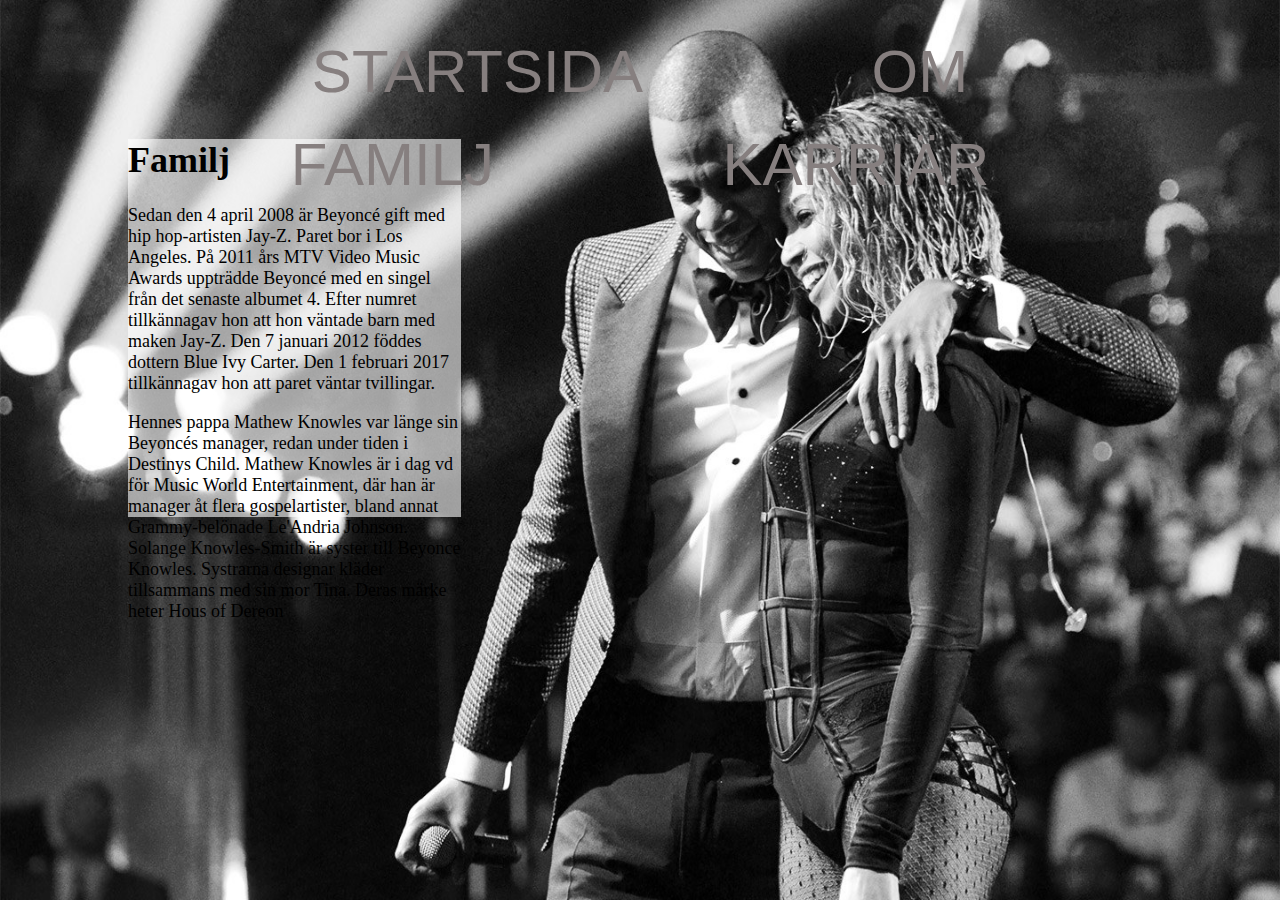
<file: familj.html>
<!doctype html>
<html>
<head>
<meta charset="utf-8">
<title>beyonce.familj</title>
<link href="beyonce.startsida.css" rel="stylesheet" type="text/css">
<meta name="viewport" content="width=device-width,initial-scale=1.0,maximum-scale=1" />

<!--[if lt IE 9]>
<script src="https://oss.maxcdn.com/libs/html5shiv/3.7.0/html5shiv.js"></script>
<![endif]-->
</head>

<body>

<div class="familj">
  <nav>
  <ul id="nav">
    <li class="bars"> 
      <div class="bar1"></div><div class="bar2"></div><div class="bar3"></div>
    </li>
    <li><a href="index.html" class="oml">STARTSIDA</a></li>
    <li><a href="om.html" class="oml">OM</a></li>
    <li><a href="familj.html" class="oml">FAMILJ</a></li>
    <li><a href="karriar.html" class="oml">KARRIÄR</a></li>
    
  </ul>
  </nav> 
    <p><i class="fa fa-arrow-left"></i> <i class="fa fa-arrow-right"></i></p>
   
<article id="familj">
    <h1>Familj</h1>
    <p>Sedan den 4 april 2008 är Beyoncé gift med hip hop-artisten Jay-Z. Paret bor i Los Angeles. På 2011 års MTV Video Music Awards uppträdde Beyoncé med en singel från det senaste albumet 4. Efter numret tillkännagav hon att hon väntade barn med maken Jay-Z. Den 7 januari 2012 föddes dottern Blue Ivy Carter. Den 1 februari 2017 tillkännagav hon att paret väntar tvillingar.</p>
    <p>Hennes pappa Mathew Knowles var länge sin Beyoncés manager, redan under tiden i Destinys Child. Mathew Knowles är i dag vd för Music World Entertainment, där han är manager åt flera gospelartister, bland annat Grammy-belönade Le'Andria Johnson. Solange Knowles-Smith är syster till Beyonce Knowles. Systrarna designar kläder tillsammans med sin mor Tina. Deras märke heter Hous of Dereon</p> 
</article>
  </div>
	
  <!--<script src='http://cdnjs.cloudflare.com/ajax/libs/jquery/2.1.3/jquery.min.js'></script>
<link rel="stylesheet" href="https://cdnjs.cloudflare.com/ajax/libs/normalize/5.0.0/normalize.min.css">
    <script src="index.js"></script>
-->
</body>
</html>
</file>
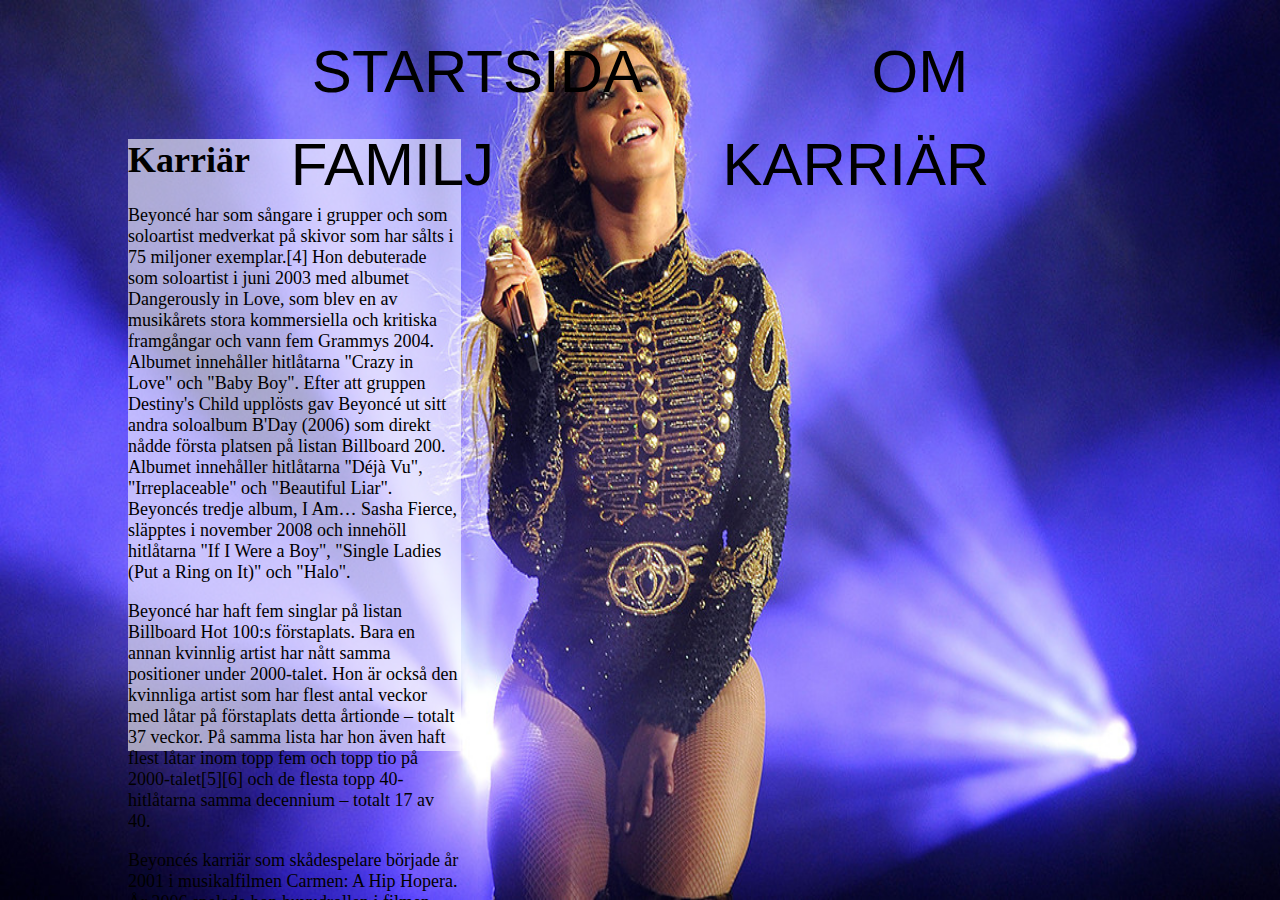
<file: karriar.html>
<!doctype html>
<html>
<head>
<meta charset="utf-8">
<title>Beyonce.karriär</title>
<link href="beyonce.startsida.css" rel="stylesheet" type="text/css">
<meta name="viewport" content="width=device-width,initial-scale=1.0,maximum-scale=1" />

<!--[if lt IE 9]>
<script src="https://oss.maxcdn.com/libs/html5shiv/3.7.0/html5shiv.js"></script>
<![endif]-->
</head>

<body>
<div class="karriar">
	<nav>
    <ul id="nav">
     <li class="bars"> 
      <div class="bar1"></div><div class="bar2"></div><div class="bar3"></div>
    </li>
    <li><a href="index.html" class="karriar1">STARTSIDA</a></li>
    <li><a href="om.html" class="karriar1">OM</a></li>
    <li><a href="familj.html" class="karriar1">FAMILJ</a></li>
    <li><a href="karriar.html" class="karriar1">KARRIÄR</a></li>
   
  </ul>
  </nav>
  <article>
  	<div id="storbox">
    <h1>Karriär</h1>
    <p>Beyoncé har som sångare i grupper och som soloartist medverkat på skivor som har sålts i 75 miljoner exemplar.[4] Hon debuterade som soloartist i juni 2003 med albumet Dangerously in Love, som blev en av musikårets stora kommersiella och kritiska framgångar och vann fem Grammys 2004. Albumet innehåller hitlåtarna "Crazy in Love" och "Baby Boy". Efter att gruppen Destiny's Child upplösts gav Beyoncé ut sitt andra soloalbum B'Day (2006) som direkt nådde första platsen på listan Billboard 200. Albumet innehåller hitlåtarna "Déjà Vu", "Irreplaceable" och "Beautiful Liar". Beyoncés tredje album, I Am… Sasha Fierce, släpptes i november 2008 och innehöll hitlåtarna "If I Were a Boy", "Single Ladies (Put a Ring on It)" och "Halo".</p>
<p>Beyoncé har haft fem singlar på listan Billboard Hot 100:s förstaplats. Bara en annan kvinnlig artist har nått samma positioner under 2000-talet. Hon är också den kvinnliga artist som har flest antal veckor med låtar på förstaplats detta årtionde – totalt 37 veckor. På samma lista har hon även haft flest låtar inom topp fem och topp tio på 2000-talet[5][6] och de flesta topp 40-hitlåtarna samma decennium – totalt 17 av 40.</p>
<p>Beyoncés karriär som skådespelare började år 2001 i musikalfilmen Carmen: A Hip Hopera. År 2006 spelade hon huvudrollen i filmen Dreamgirls, som är baserad på broadwaymusikalen från 1981 med samma namn. Hon nominerades till två Golden Globe för sin roll.</p>
  </article> 
</body>
</html>
</file>
<file: beyonce.startsida.css>
@charset "utf-8";
/* CSS Document */

body {
  background:#201f1f;
  font-family: 'Adobe Devanagari', sans-serif;
  color: #a57952;
  margin:0;
  padding:0;
  
}
.centered {
  text-align: center;
  font-size:60px;
  font-weight: 300;
  position: fixed;
  bottom: 50px;
  right: 0%;
  left: 0;
  margin: auto;
}
a {
  color: #5dc;
  text-decoration: none;
}
a:hover {
  color: #6ae1d2;
}
.container {
  margin: 0;
  padding: 0;
  background:url('beyonce.framsida2.jpg') no-repeat bottom;
  width: 100%;
  height: 100vh;
  position: relative;
  -webkit-transition: all 0.3s;
  -moz-transition: all 0.3s;
  -o-transition: all 0.3s;
  transition: all 0.3s;
  overflow-y: hidden;
}
.om {
  margin: 0;
  padding: 0;
  background:url('beyonce2b.jpg') no-repeat bottom; 
  no-repeat bottom;
  background-size:100% 100%;
  width: 100%;
  height: 100vh;
  position: relative;
  -webkit-transition: all 0.3s;
  -moz-transition: all 0.3s;
  -o-transition: all 0.3s;
  transition: all 0.3s;
  overflow-y: hidden;
}
.familj {
  margin: 0;
  padding: 0;
  background:url('beyoncejayz.jpg')no-repeat bottom;
  no-repeat bottom;
  background-size:100% 100%;
  width: 100%;
  height: 100vh;
  position: relative;
  -webkit-transition: all 0.3s;
  -moz-transition: all 0.3s;
  -o-transition: all 0.3s;
  transition: all 0.3s;
  overflow-y: hidden;
}
.karriar {
  margin: 0;
  padding: 0;
  background:url('betoncekarri%C3%A4r.jpg');
  background-size:100% 100%;
  width: 100%;
  height: 100vh;
  position: relative;
  -webkit-transition: all 0.3s;
  -moz-transition: all 0.3s;
  -o-transition: all 0.3s;
  transition: all 0.3s;
  overflow-y: hidden;
}
article{
	width:26%;
	height:68%;
	background-color:rgba(255,255,255,0.6);
	margin-left:10%;
  	margin-top:5%;
	padding:20 auto 20 auto;
	text-align:inherit;
	font-size:18px;
	font-family:Adobe Devanagari;
    color:#000;

}
#familj{
	height:42%;
}
#om{
  height:63%;
  width:50%;
  margin-top:4%;
  margin-left:44%;
  font-size:21pt;
}
.menu-open {
  position: relative;
  /*right:230px;*/
  -webkit-transform: translate(-230px, 0);
  -moz-transform: translate(-230px, 0);
  -ms-transform: translate(-230px, 0);
  -o-transform: translate(-230px, 0);
  transform: translate(-230px, 0);
  /*      .animation( open 0.6s linear once); */
  overflow-y: visible;
}
#nav {
  height: 50px;
  text-align: center;
  margin: 0;
  padding: 25px 0 0;
}
#nav.open .bars .bar1 {
  -webkit-transform: rotate(45deg) translate(8px, 7px);
  -moz-transform: rotate(45deg) translate(8px, 7px);
  -ms-transform: rotate(45deg) translate(8px, 7px);
  -o-transform: rotate(45deg) translate(8px, 7px);
  transform: rotate(45deg) translate(8px, 7px);
}
#nav.open .bars .bar2 {
  opacity: 0;
}
 #nav.open .bars .bar3 {
  -webkit-transform: rotate(-45deg) translate(7px, -6px);
  -moz-transform: rotate(-45deg) translate(7px, -6px);
  -ms-transform: rotate(-45deg) translate(7px, -6px);
  -o-transform: rotate(-45deg) translate(7px, -6px);
  transform: rotate(-45deg) translate(7px, -6px);
}
#nav li {
  display: inline-block;
}
#nav li.bars {
  display: none;
  position: absolute;
  left: -55px;
  top: 0;
  cursor: pointer;
  background: rgba(0, 0, 0, 0.6);
  padding: 15px 15px 10px;
}
#nav li.bars .bar1,
#nav li.bars .bar2,
#nav li.bars .bar3 {
  width: 25px;
  height: 2px;
  background: #FFF;
  margin-bottom: 8px;
  -webkit-transition: all 0.6s;
  -moz-transition: all 0.6s;
  -o-transition: all 0.6s;
  transition: all 0.6s;
}
#nav li a {
  display: block;
  color:#a57952;
  font-size: 60px;
  padding: 10px 110px;
  border: 2px solid transparent;
  text-decoration: none;
  -webkit-transition: all 0.3s;
  -moz-transition: all 0.3s;
  -o-transition: all 0.3s;
  transition: all 0.3s;
}

#nav li a:hover {	
  border: 2px solid #a57952;
}
#nav li a.oml {
  color:#867f7f;
}

#nav li a.oml:hover {
  border: 2px solid #867f7f;
}
#nav li a.karriar1 {
  color:#000;
}
#nav li a.karriar1:hover {
	border: 2px solid #000;
}


.box {
  width: 50%;
  max-width: 425px;
  height: 100px;
  text-align: center;
  position: absolute;
  top: 0;
  bottom: 0;
  left: 0;
  right: 0;
  margin: auto;
  background: rgba(0, 0, 0, 0.5);
  padding: 10px 0;
  -webkit-border-radius: 5px;
  -webkit-background-clip: padding-box;
  -moz-border-radius: 5px;
  -moz-background-clip: padding;
  border-radius: 5px;
  background-clip: padding-box;
}
.box h2 {
  font-weight: 300;
  font-size: 1.5em;
  margin: 10px 0 0;
}
@media (max-width: 480px) {
  body {
    min-width: 320px;
  }
  .box {
    width: 90%;
  }
  #nav {
    width: 230px;
    max-width: 480px;
    height: inherit;
    position: absolute;
    top: 0;
    right: -230px;
  }
  #nav li.bars {
    display: block;
  }
  #nav li a:hover {
    border-color: transparent;
    color: #5cd;
  }
}
@media screen and (max-width: 980px) {

	article {
		width:70%;
		margin-top:15%;
		background-color:rgba(255,255,255,0.6);
	}
#om{
	height:60%;
	font-size:18px;
}
#familj{
	width:80%;
	margin-top:25%;
}

@media screen and (max-width: 650px) {
	
	article{
		background-color:rgba(255,255,255,0.6);
		font-size:12px;
		height:88%;
		width:32%;
		margin-top:1%;
		margin-left:1%;
	}
#om{
	height:80%;
}
#familj{
	height:60%;
}

@media screen and (max-width: 480px) {

article{
		background-color:rgba(255,255,255,0.6);
		height:90%;
	}
#om{
	height:96%;
	font-size:17px;
}
#familj{
	height:80%;
	width:50%;
}
</file>
